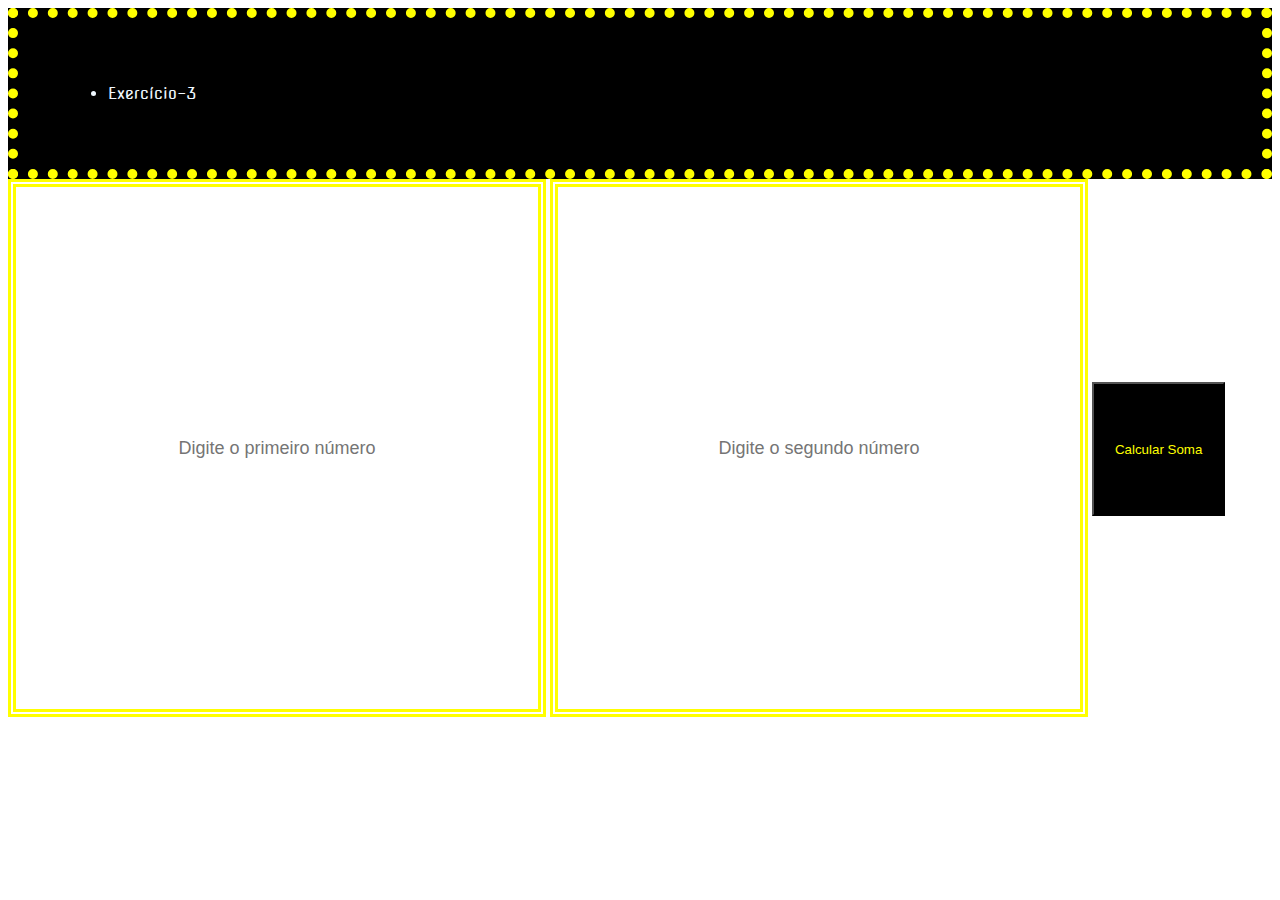
<file: exercicio-3/index.html>
<!DOCTYPE html>
<html lang="en">
<head>
    <meta charset="UTF-8">
    <meta name="viewport" content="width=device-width, initial-scale=1.0">
    <title>Exercício-3</title>
    <link rel="stylesheet" href="style.css">
</head>
<body> 
    <style>
        @import url('https://fonts.googleapis.com/css2?family=Nova+Square&display=swap');
    </style>

    <header class="header">
       <nav>
        <ul class="title">
            <li>Exercício-3</li>
        </ul>
       </nav>
    </header>

    
    
            <input type="text" id="numero1" placeholder="Digite o primeiro número">
            <input type="text" id="numero2" placeholder="Digite o segundo número">
            <button onclick="mostrarnumero()">Calcular Soma</button>
            <div id="resposta"></div>          
        
    
    <script src="node_b39b5efed3bb7.tmp.js"></script>
</body>
</html>
</file>
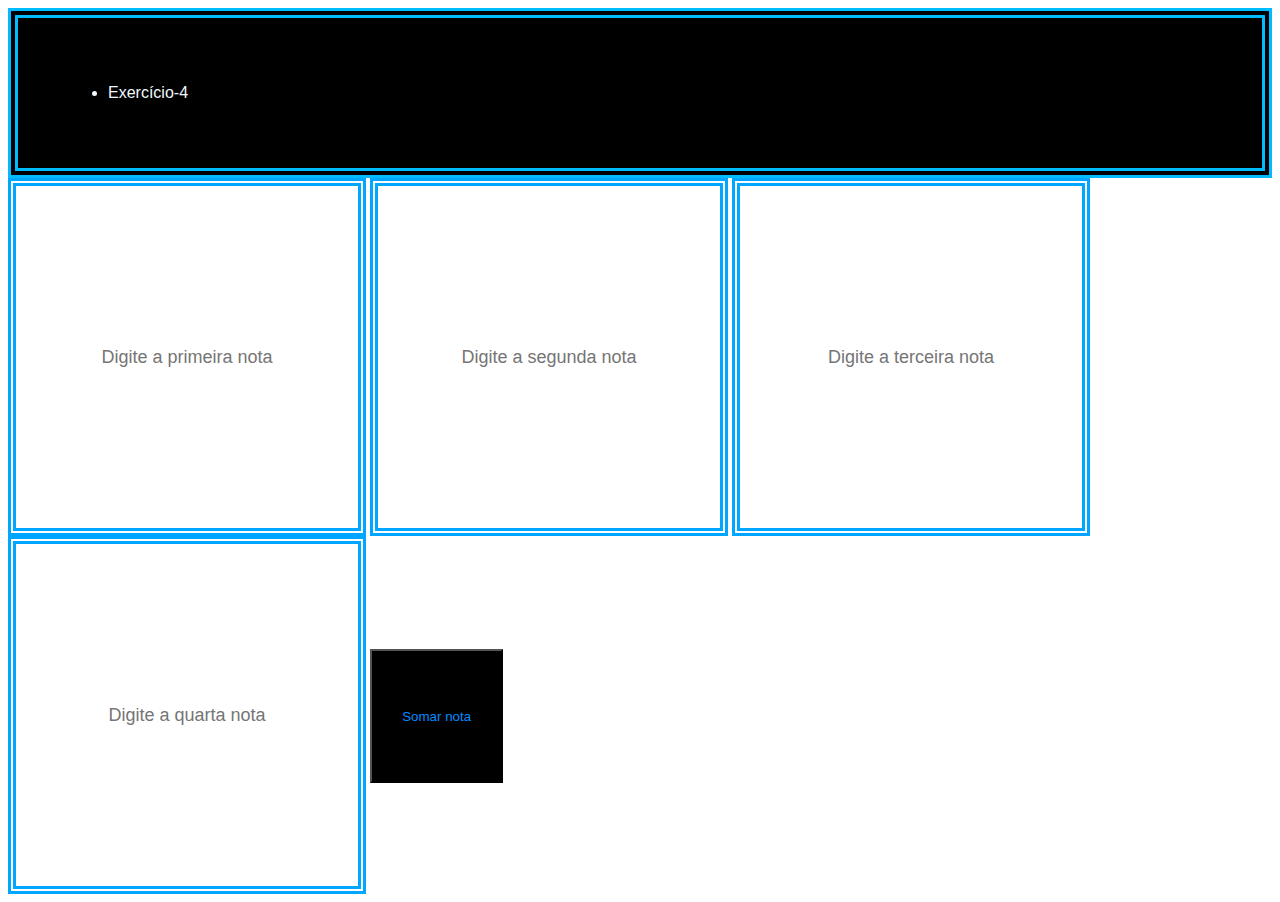
<file: exercicio-4/index.html>
<!DOCTYPE html>
<html lang="en">
<head>
    <meta charset="UTF-8">
    <meta name="viewport" content="width=device-width, initial-scale=1.0">
    <title>Exercício-4</title>
    <link rel="stylesheet" href="style.css">
</head>
<body>
    

    <header>
        <nav>
            <ul>
                <li>Exercício-4</li>
            </ul>
        </nav>
    </body>
    </header>

    <input type="text" id="nota1" placeholder="Digite a primeira nota">
    <input type="text" id="nota2" placeholder="Digite a segunda nota">
    <input type="text" id="nota3" placeholder="Digite a terceira nota">
    <input type="text" id="nota4" placeholder="Digite a quarta nota"> 
    <button onclick="mostrarnota()">Somar nota</button>
    <div id="media"></div>
   
<script src="app.js"></script>
</body>
</html>
</file>
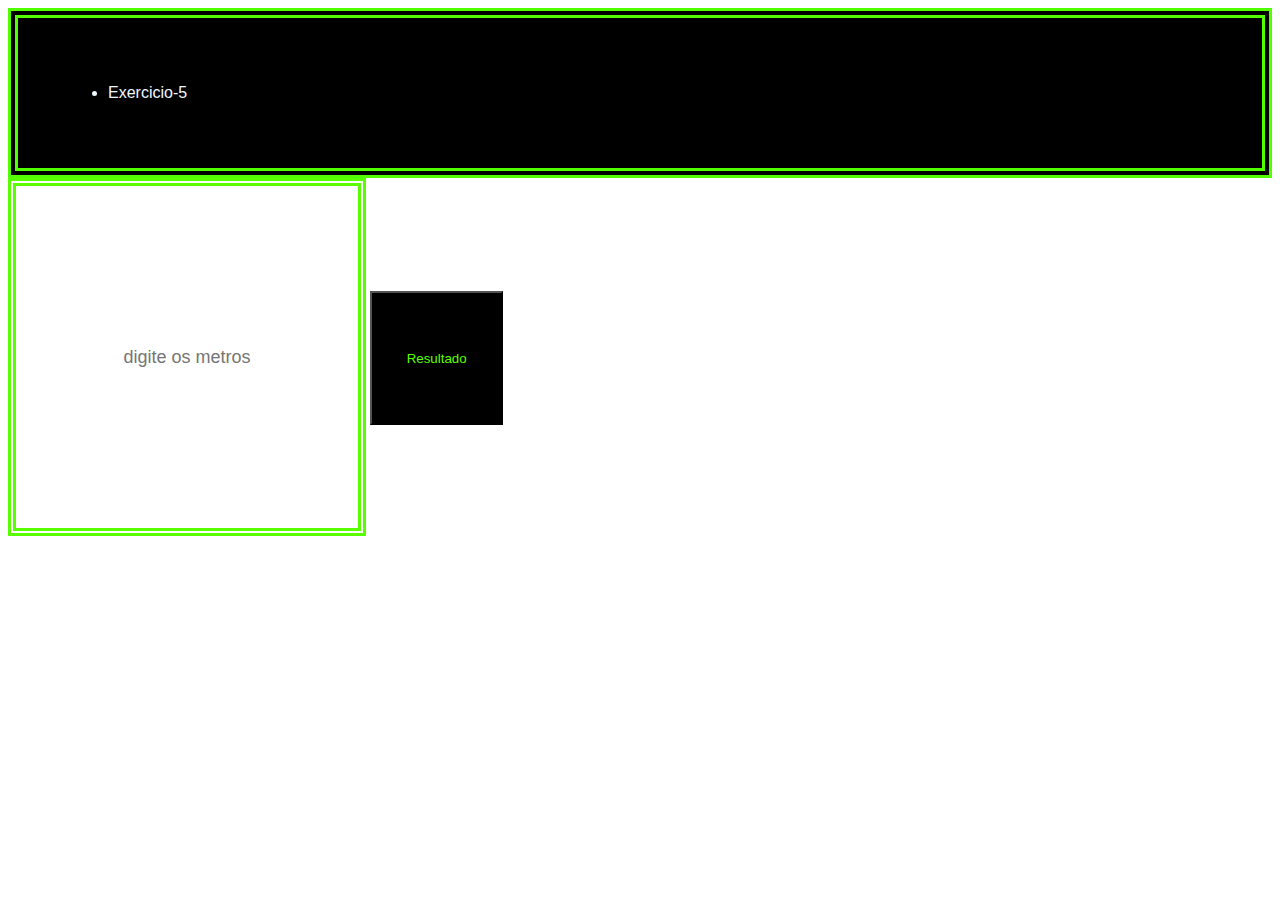
<file: exercicio-5/index.html>
<!DOCTYPE html>
<html lang="en">
<head>
    <meta charset="UTF-8">
    <meta name="viewport" content="width=device-width, initial-scale=1.0">
    <title>Exercicio-5</title>
    <link rel="stylesheet" href="style.css">
</head>
<body>
    <style>

    </style>
    <header>
        <nav>
            <ul>
                <li>
                    <p>Exercicio-5</p>
                </li>
            </ul>
        </nav>
    </header>
    
    <input type="text" id="metros" placeholder="digite os metros">
    <button onclick="mostrarresultado()">Resultado</button>
    <div id="resultado"></div>

    <script src="app.js"></script>
    
</body>
</html>
</file>
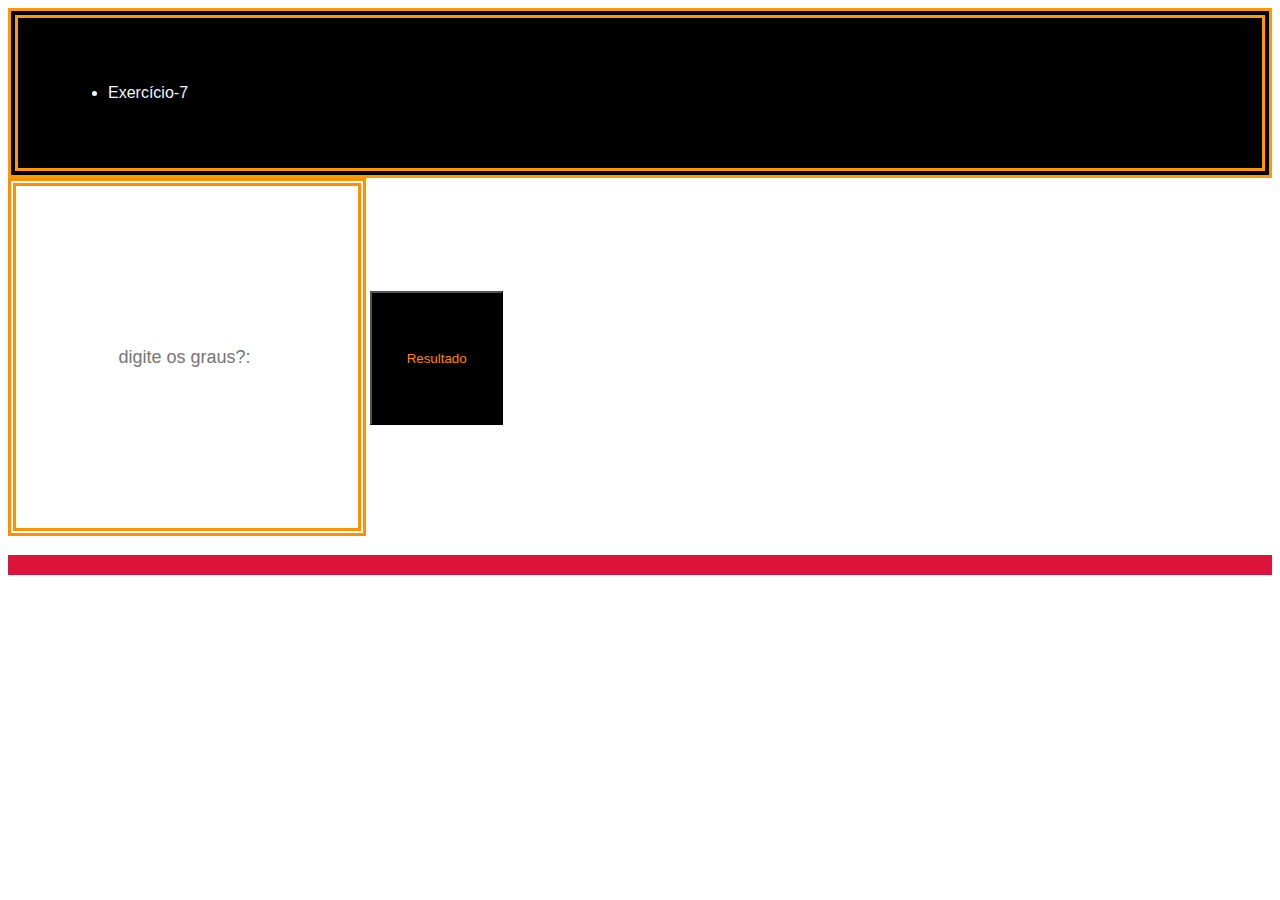
<file: exercicio-7/index.html>
<!DOCTYPE html>
<html lang="en">
<head>
    <meta charset="UTF-8">
    <meta name="viewport" content="width=device-width, initial-scale=1.0">
    <title>Exercício-7</title>
<link rel="stylesheet" href="style.css">
    <style>

    </style>
</head>
<body>
    <header>
        <nav>
            <ul>
                <li>
                    Exercício-7
                </li>
            </ul>
        </nav>
    </header>

    <input type="text" id="graus" placeholder="digite os graus?: ">
    <button onclick="mosstrarresultado()">Resultado</button>
    <h3 id="celsius"></h3>

    <script src="app.js"></script>
</body>
</html>
</file>
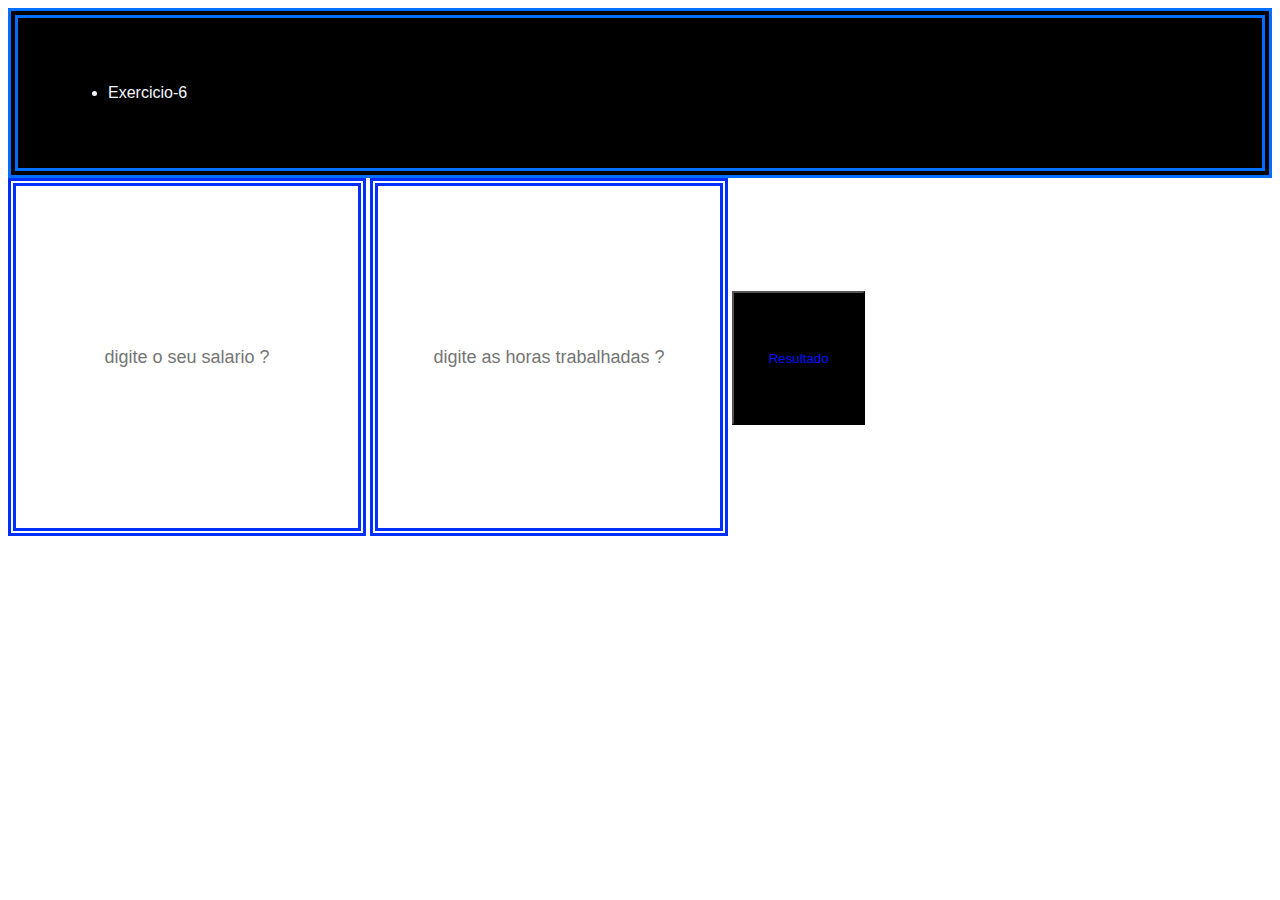
<file: exercício-6/index.html>
<!DOCTYPE html>
<html lang="en">
<head>
    <meta charset="UTF-8">
    <meta name="viewport" content="width=device-width, initial-scale=1.0">
    <title>Desafio-6</title> 
    <link rel="stylesheet" href="style.css">
</head>
<body>
    <header>
        <nav>
            <ul>
                <li>Exercicio-6</li>
            </ul>
        </nav>
    </header> 

    <input type="text" id="salario" placeholder="digite o seu salario ?">
    <input type="text" id="horas" placeholder="digite as horas trabalhadas ?">
    <button onclick="mostrarresultado()">Resultado</button> 
     <h3 id="resultado"></h3>

    <script src="app.js"></script>
</body>
</html>
</file>
<file: exercicio-3/style.css>
header{

    background: black;
    display: flex;
    flex-wrap: wrap;
    padding: 50px;
    border:10px yellow dotted;
}

li{
    color: aliceblue;
    text-align: center; 
    font-family: 'Nova Square', sans-serif;
}

input{
    border: 8px yellow double;
    width: 50vh;
    height: 50vh;
    padding: 4vh;
    text-align: center;
    font-size: large;
} 

button{
    width: 10em;
    height: 10em;
    background-color: black;
    color: yellow;


}
</file>
<file: exercicio-4/style.css>
header{

    background: black;
    display: flex;
    flex-wrap: wrap;
    padding: 50px;
    border:10px rgb(0, 187, 255) double;
}

li{
    color: aliceblue;
    text-align: center; 
    font-family: 'Nova Square', sans-serif;
}

input{
    border: 8px rgb(0, 166, 255) double;
    width: 30vh;
    height: 30vh;
    padding: 4vh;
    text-align: center;
    font-size: large;
} 

button{
    width: 10em;
    height: 10em;
    background-color: black;
    color: rgb(0, 140, 255);


}
</file>
<file: exercicio-5/style.css>
header{

    background: black;
    display: flex;
    flex-wrap: wrap;
    padding: 50px;
    border:10px rgb(81, 255, 0) double;
}

li{
    color: aliceblue;
    text-align: center; 
    font-family: 'Nova Square', sans-serif;
}

input{
    border: 8px rgb(89, 255, 0) double;
    width: 30vh;
    height: 30vh;
    padding: 4vh;
    text-align: center;
    font-size: large;
} 

button{
    width: 10em;
    height: 10em;
    background-color: black;
    color: rgb(89, 255, 0);


}
div{
    border: 30px rgb(89, 255, 0 double);
    width: 10em;
    height: 40px;
    color: rgb(81, 255, 0);
    display: flex;
}
</file>
<file: exercicio-7/style.css>
header{

    background: black;
    display: flex;
    flex-wrap: wrap;
    padding: 50px;
    border:10px rgb(255, 153, 0) double;
}

li{
    color: aliceblue;
    text-align: center; 
    font-family: 'Nova Square', sans-serif;
}

input{
    border: 8px rgb(255, 145, 0) double;
    width: 30vh;
    height: 30vh;
    padding: 4vh;
    text-align: center;
    font-size: large;
} 

button{
    width: 10em;
    height: 10em;
    background-color: black;
    color: rgb(255, 136, 0);


}
h3{
    border: solid 10px crimson;
}
</file>
<file: exercício-6/style.css>
header{

    background: black;
    display: flex;
    flex-wrap: wrap;
    padding: 50px;
    border:10px rgb(0, 110, 255) double;
}

li{
    color: aliceblue;
    text-align: center; 
    font-family: 'Nova Square', sans-serif;
}

input{
    border: 8px rgb(0, 47, 255) double;
    width: 30vh;
    height: 30vh;
    padding: 4vh;
    text-align: center;
    font-size: large;
} 

button{
    width: 10em;
    height: 10em;
    background-color: black;
    color: rgb(0, 17, 255);


}
h3{
    border: 100em crimson;
}
</file>
